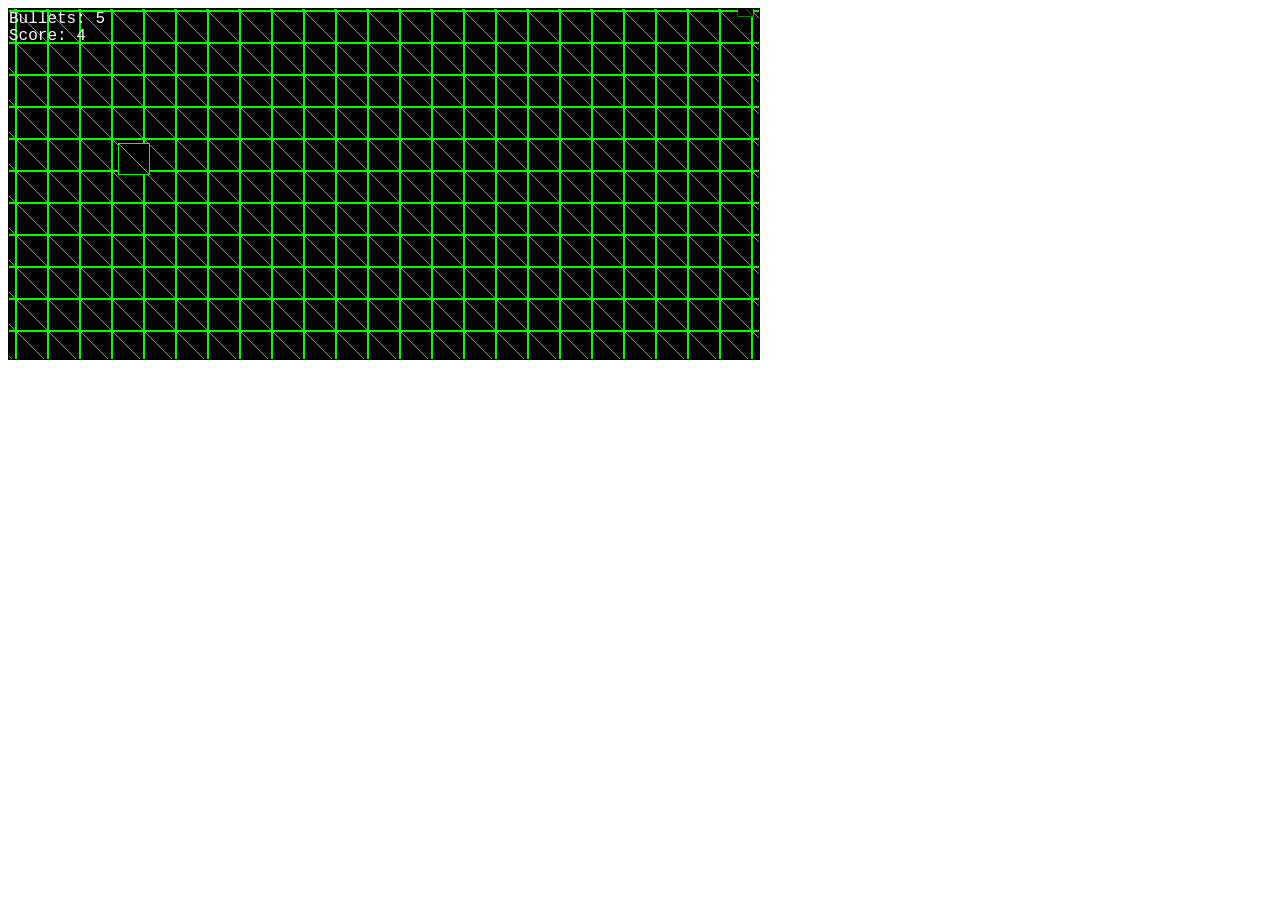
<file: src/indexOld.html>
<!DOCTYPE html>
<html>
<head>
  <meta charset="utf-8">
  <meta name="viewport" content="width=device-width">
  <link rel="stylesheet" href="styles.css">
  <script type="text/javascript" src="phaser.min.js"></script>
  <script type="text/javascript" src="scenes/LoadScene.js"></script>
  <script type="text/javascript" src="scenes/MenuScene.js"></script>
  <script type="text/javascript" src="script.js"></script>
  <title>Gierka</title>
</head>
<body>

</body>
</html>
</file>
<file: src/styles.css>
canvas {
    border: 1px solid black;
    text-align: center;
  }
</file>
